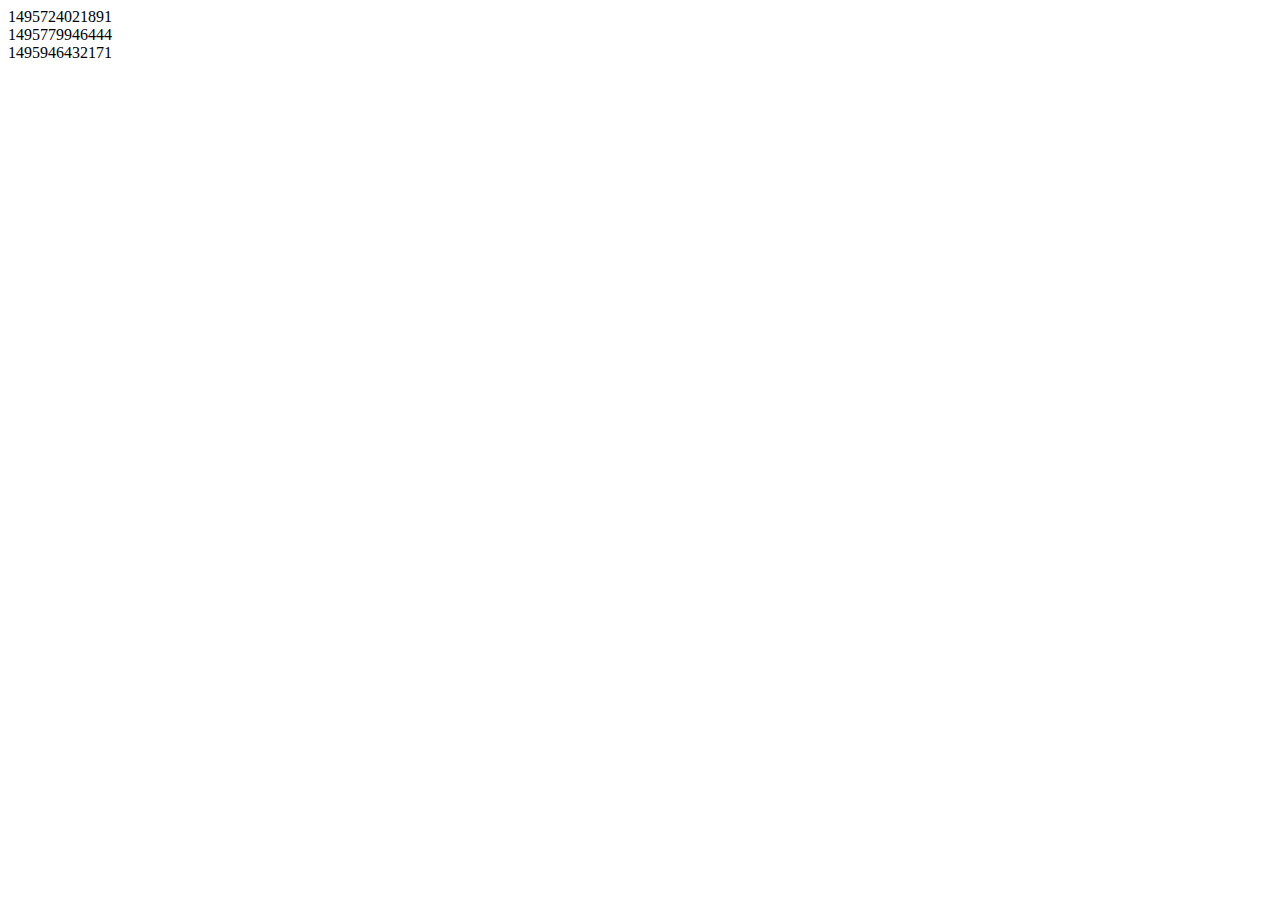
<file: tmp.html>
<html>
<head>
 	<script src="https://ajax.googleapis.com/ajax/libs/jquery/3.2.0/jquery.min.js"></script>
	<script type="text/javascript" src="js/tmp.js"></script>
</head>
<body>
	<div id="test">
		<div data-priority=1495779946444>1495779946444</div>
		<div data-priority=1495724021891>1495724021891</div>
		<div data-priority=1495946432171>1495946432171</div>
	</div>
</body>
</html>
</file>
